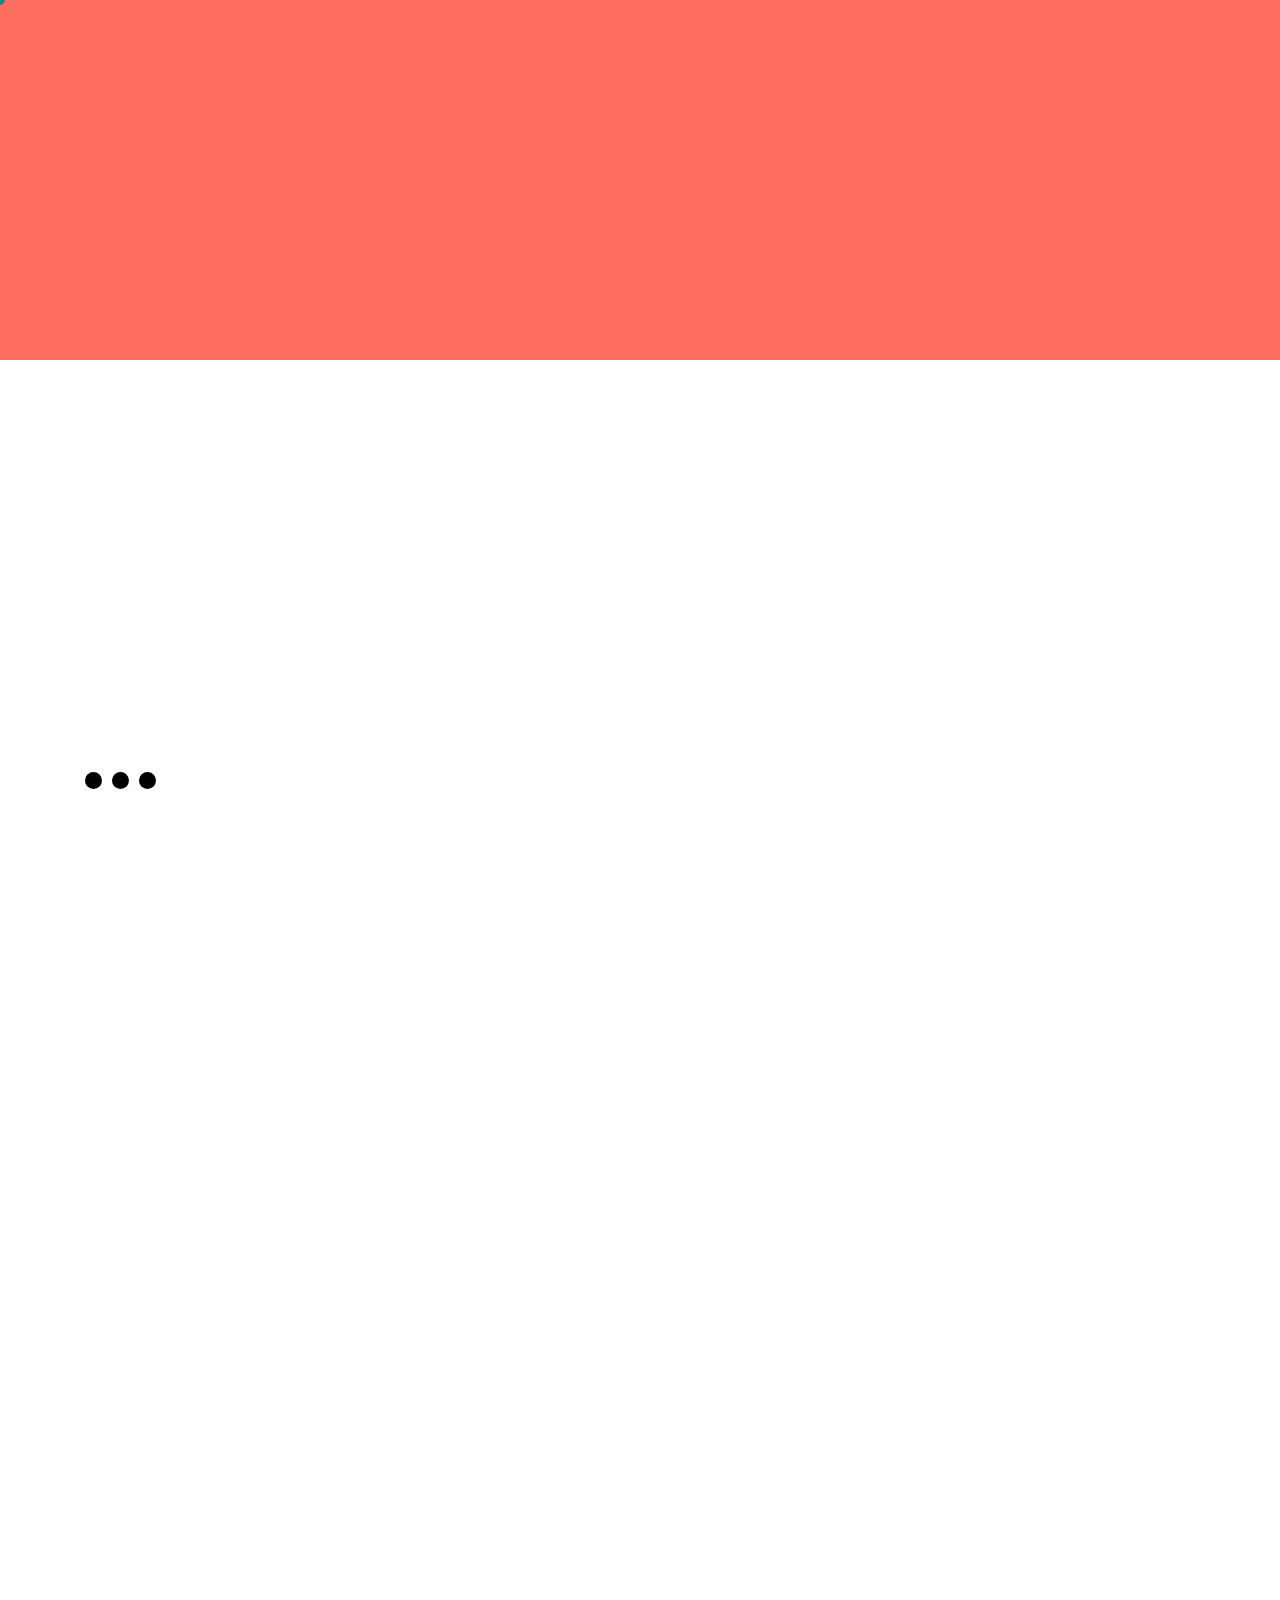
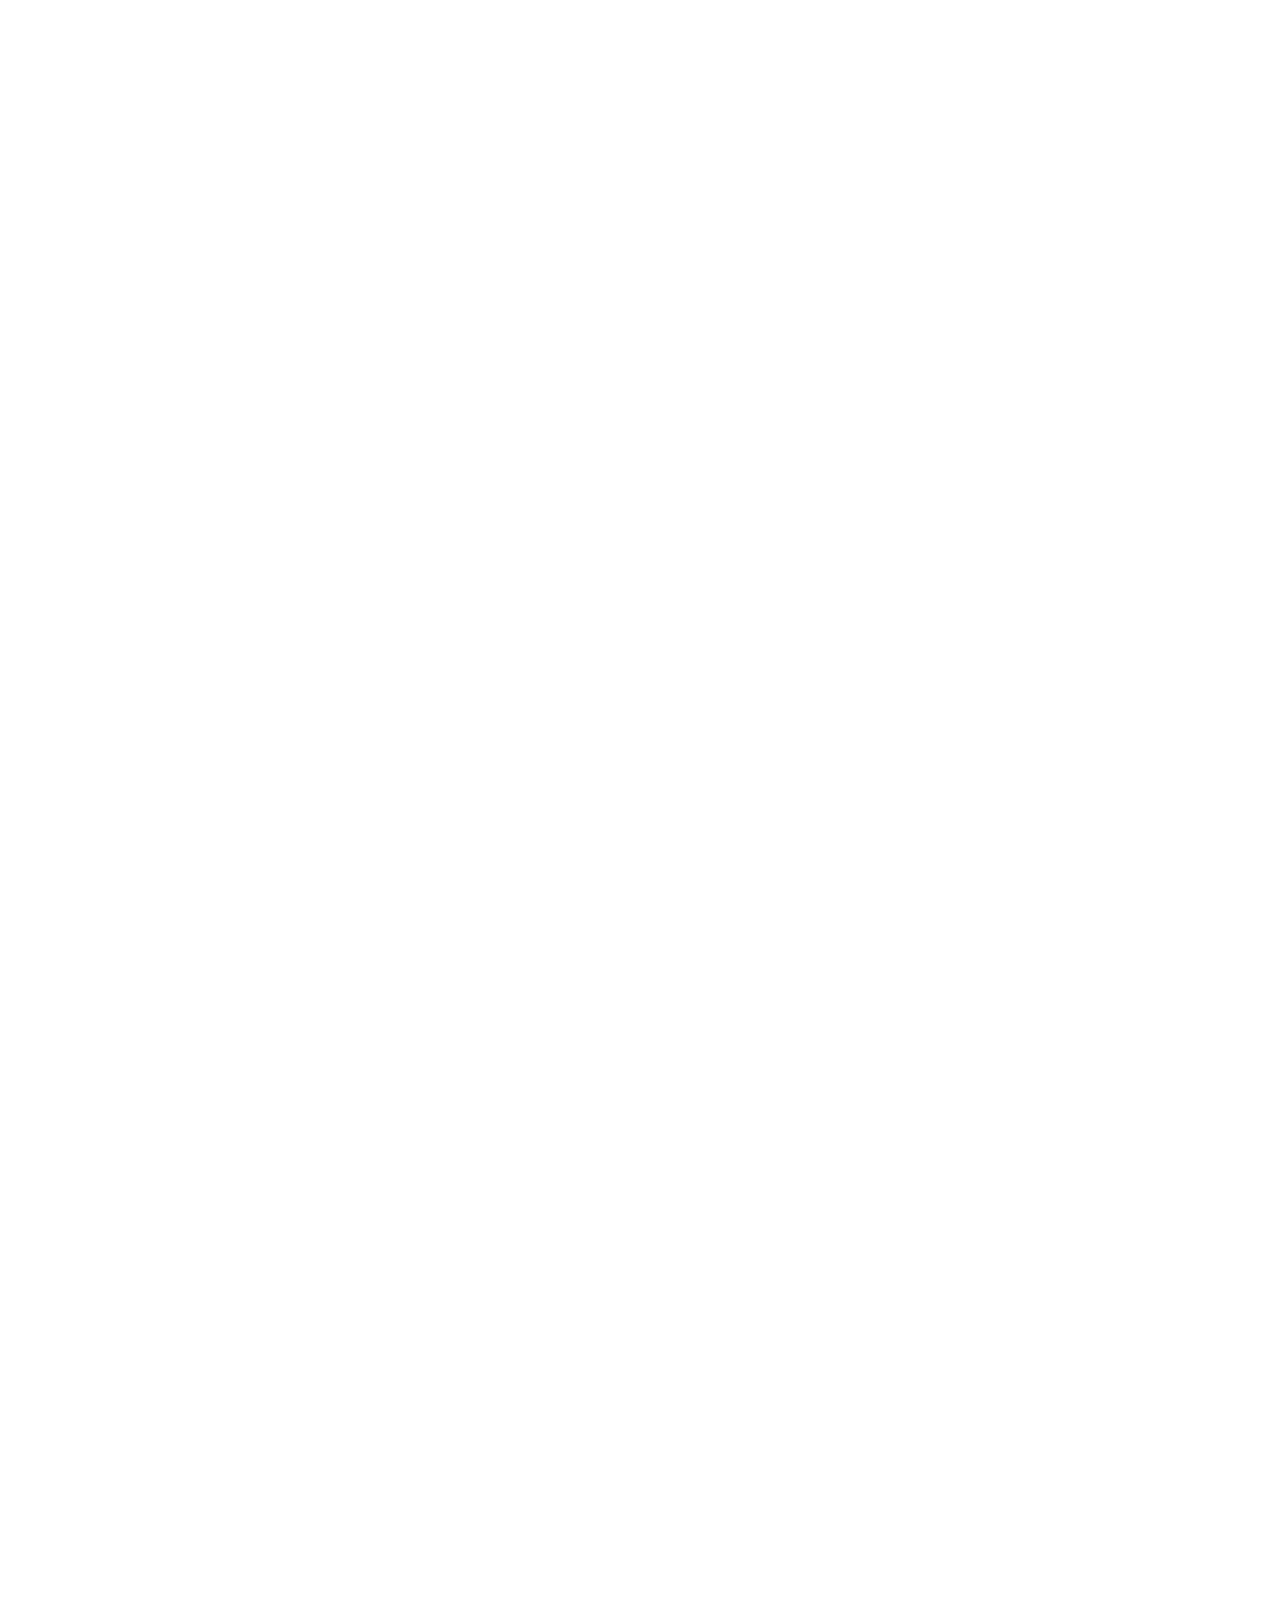
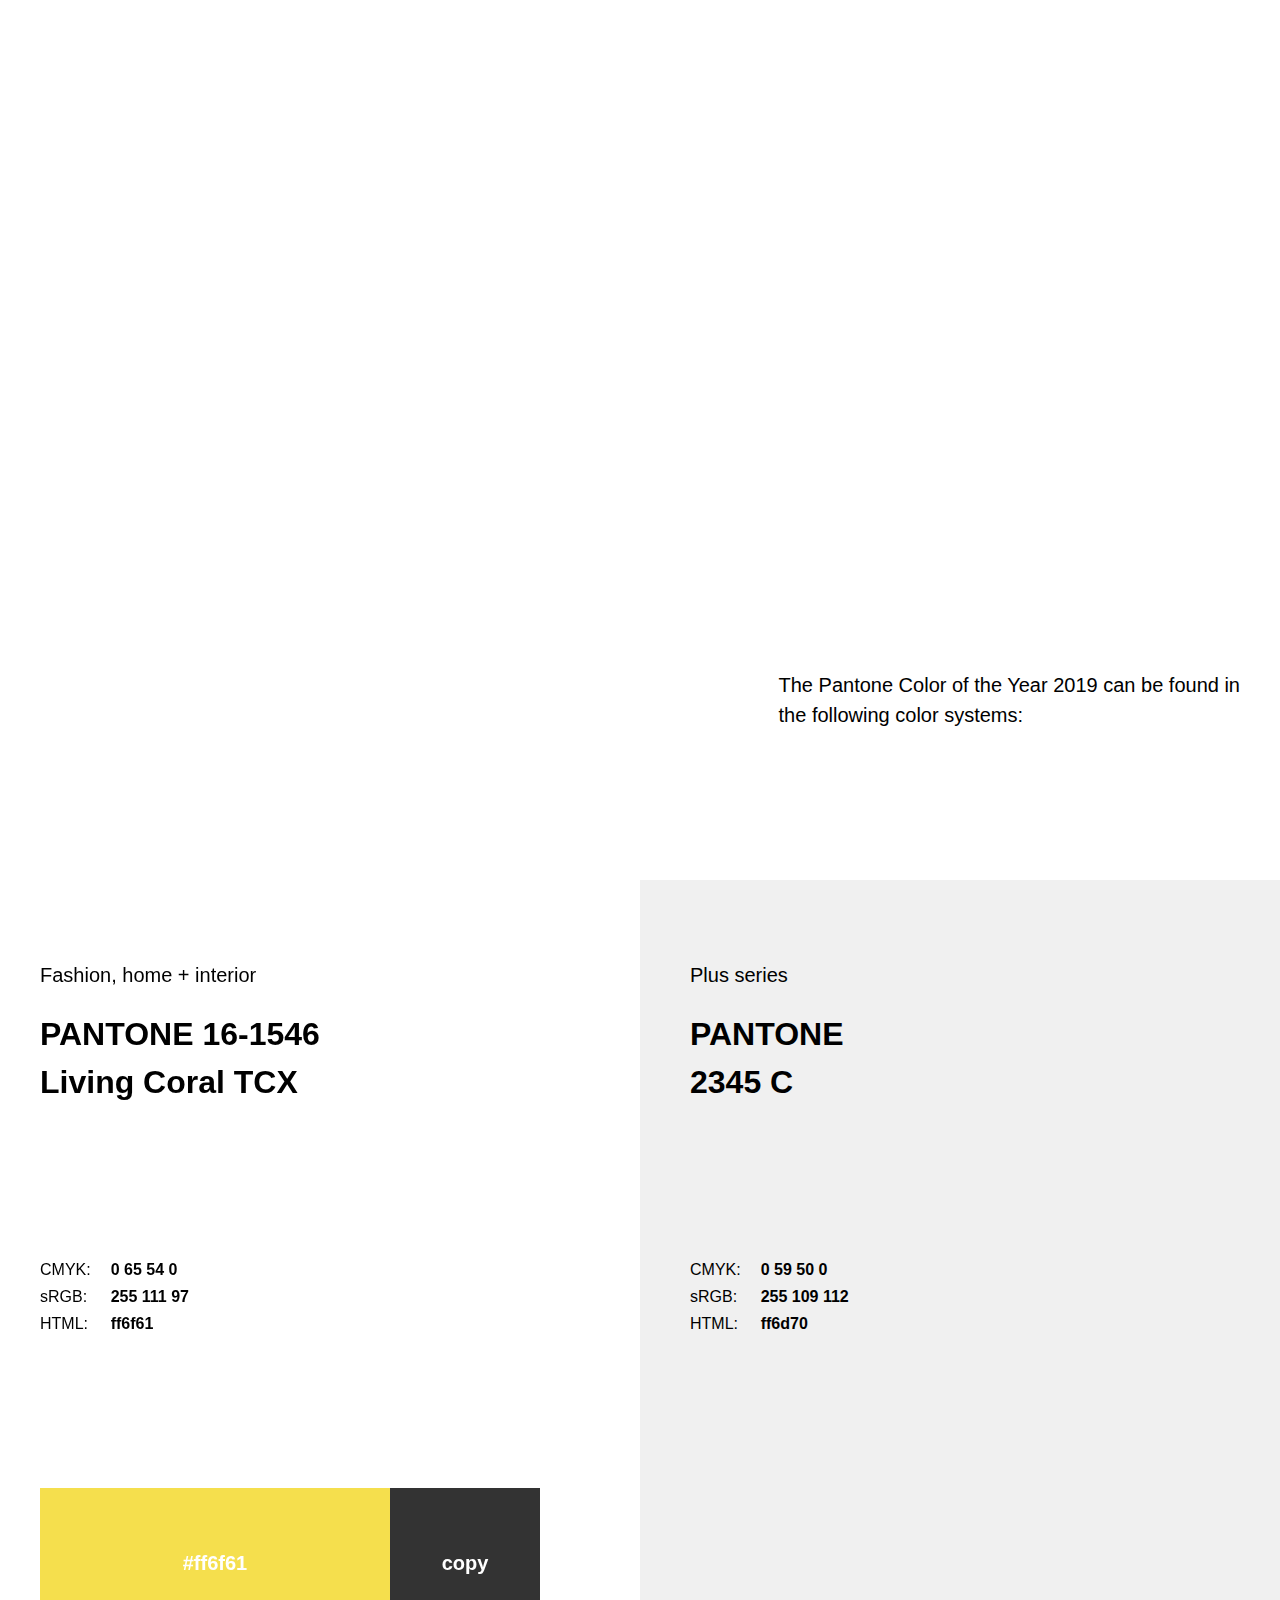
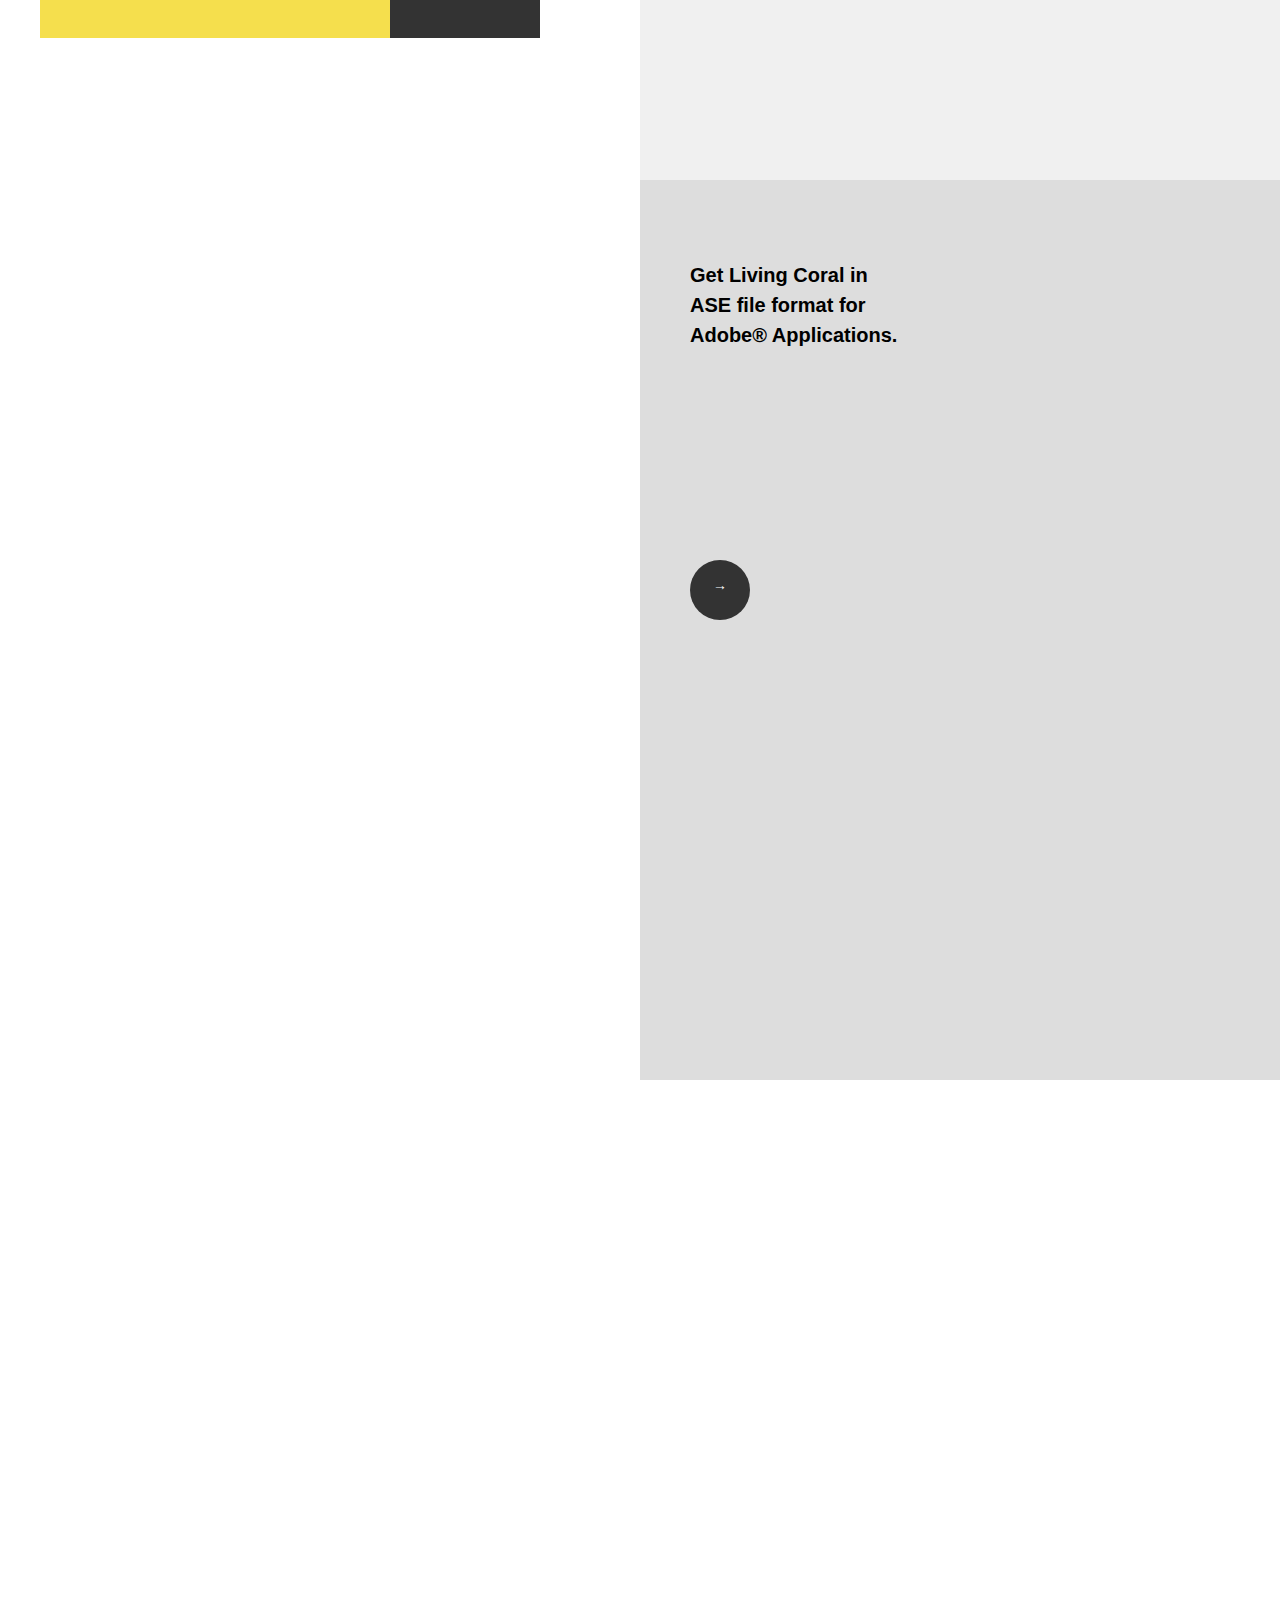
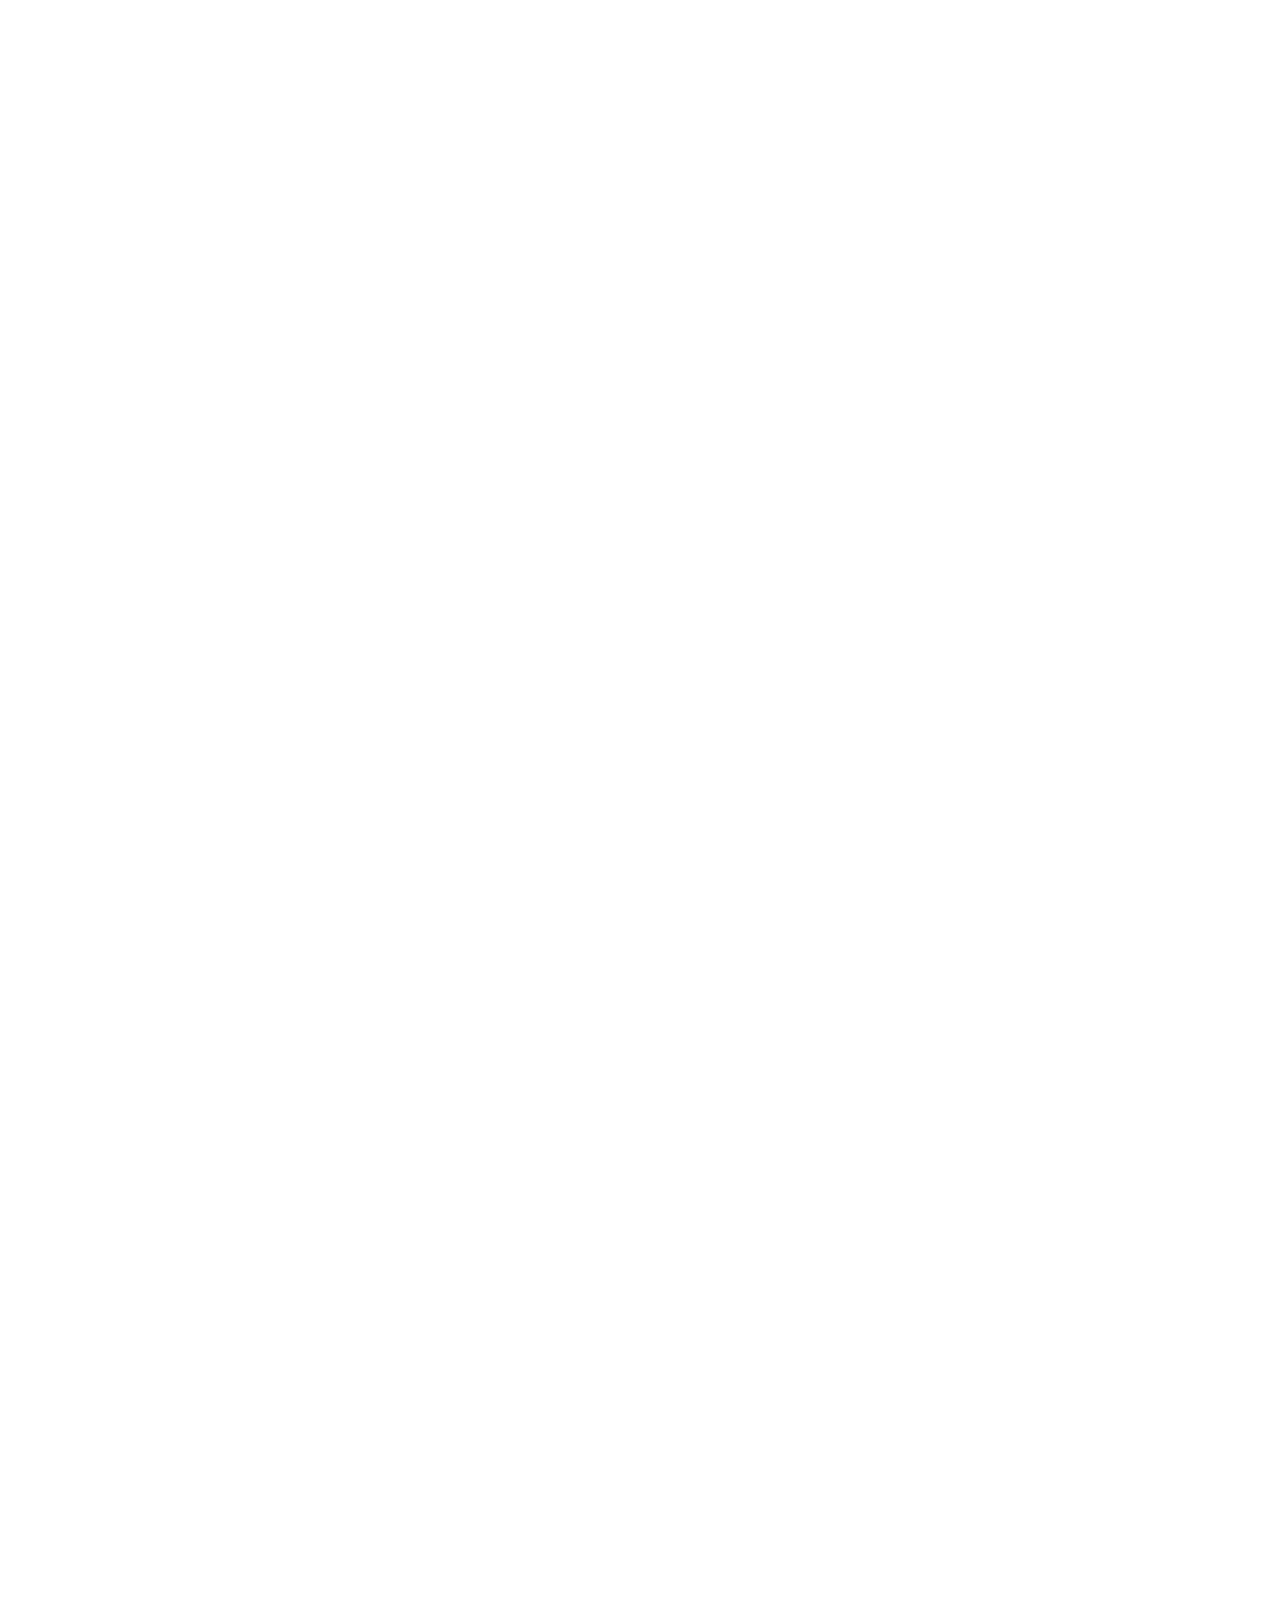
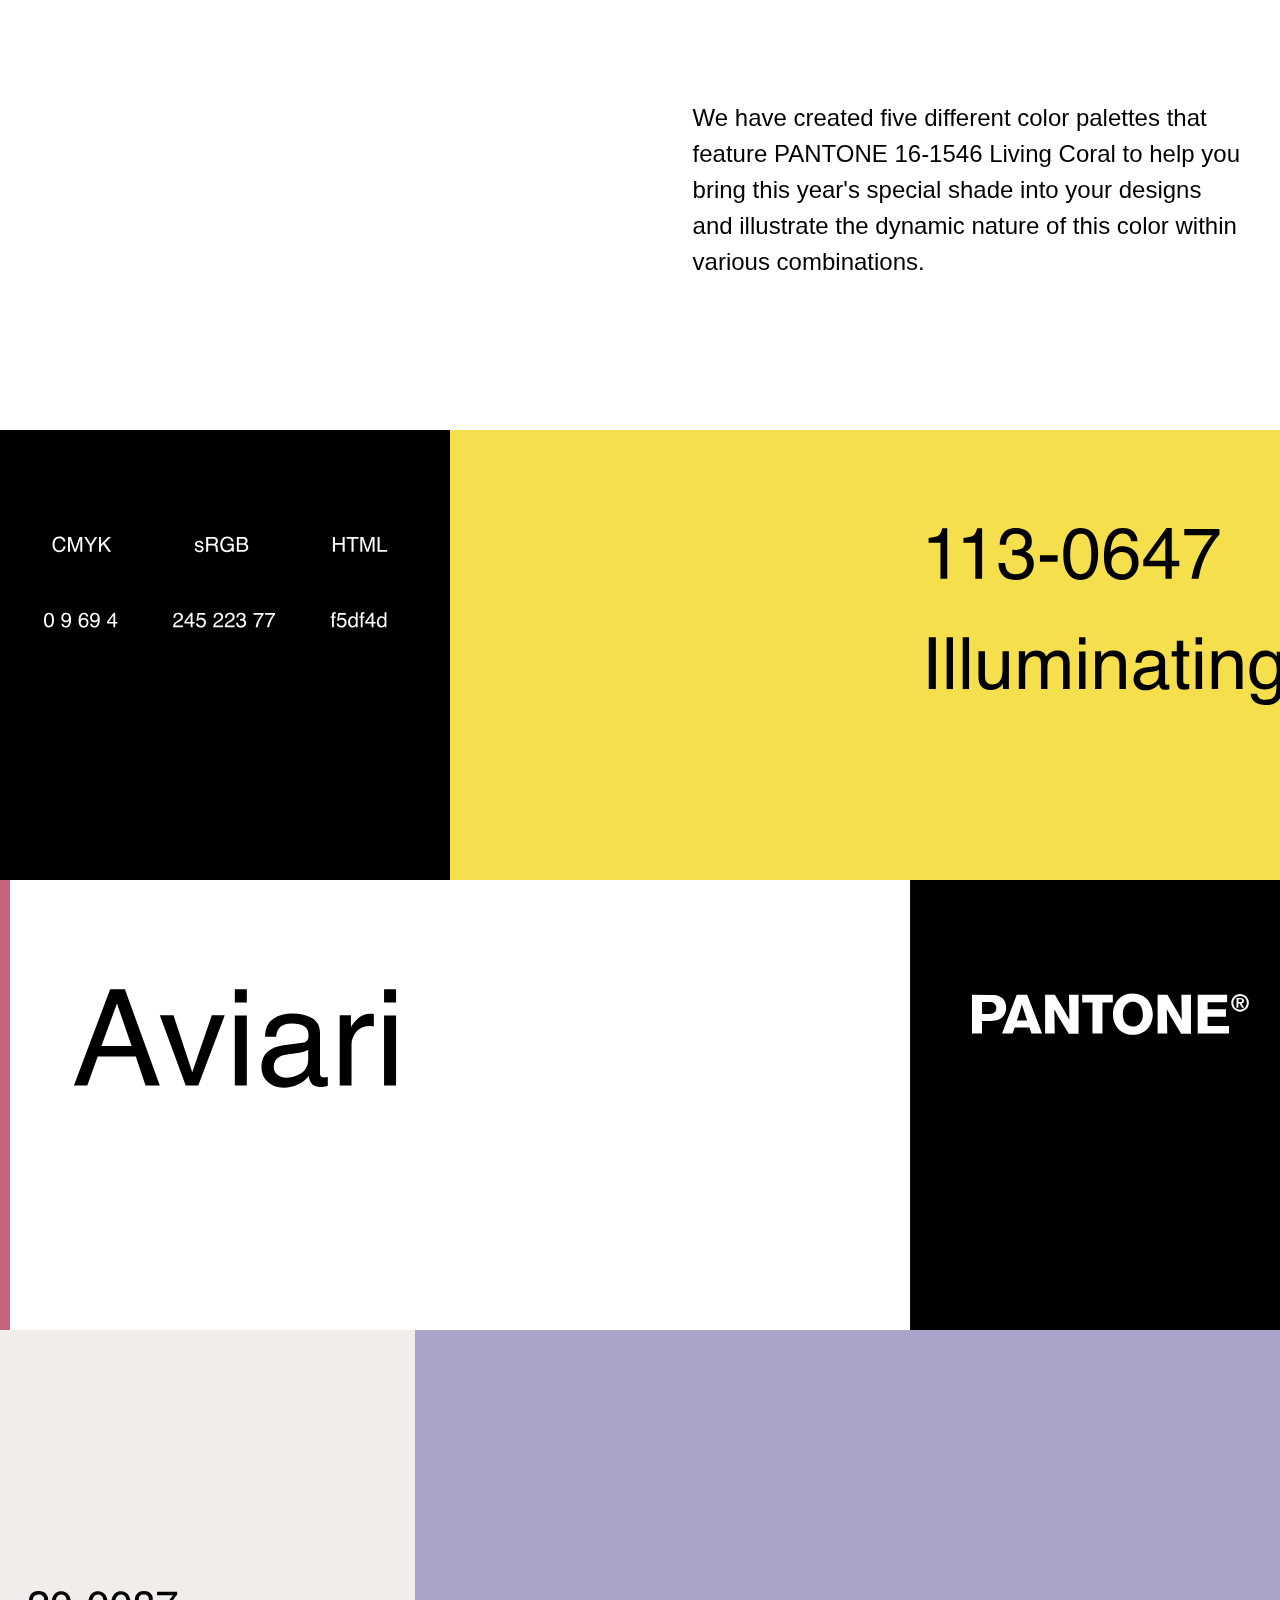
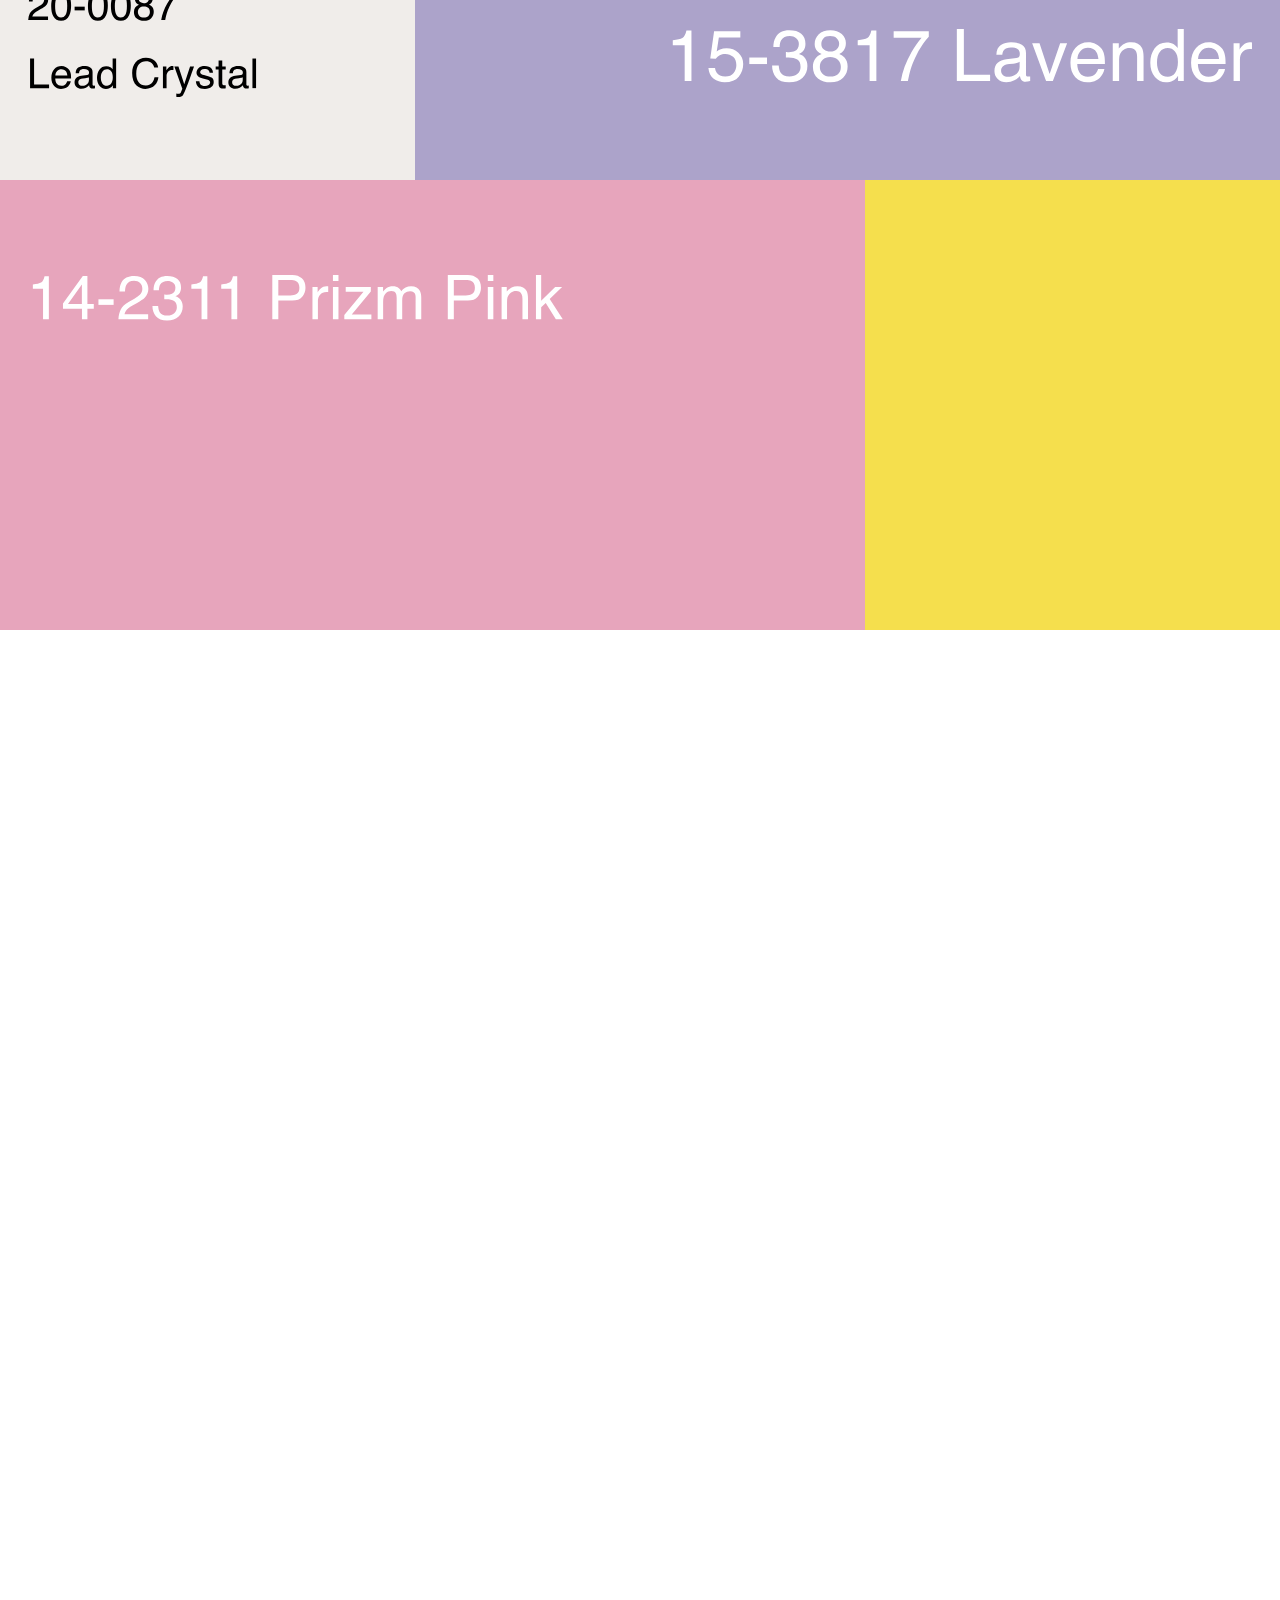
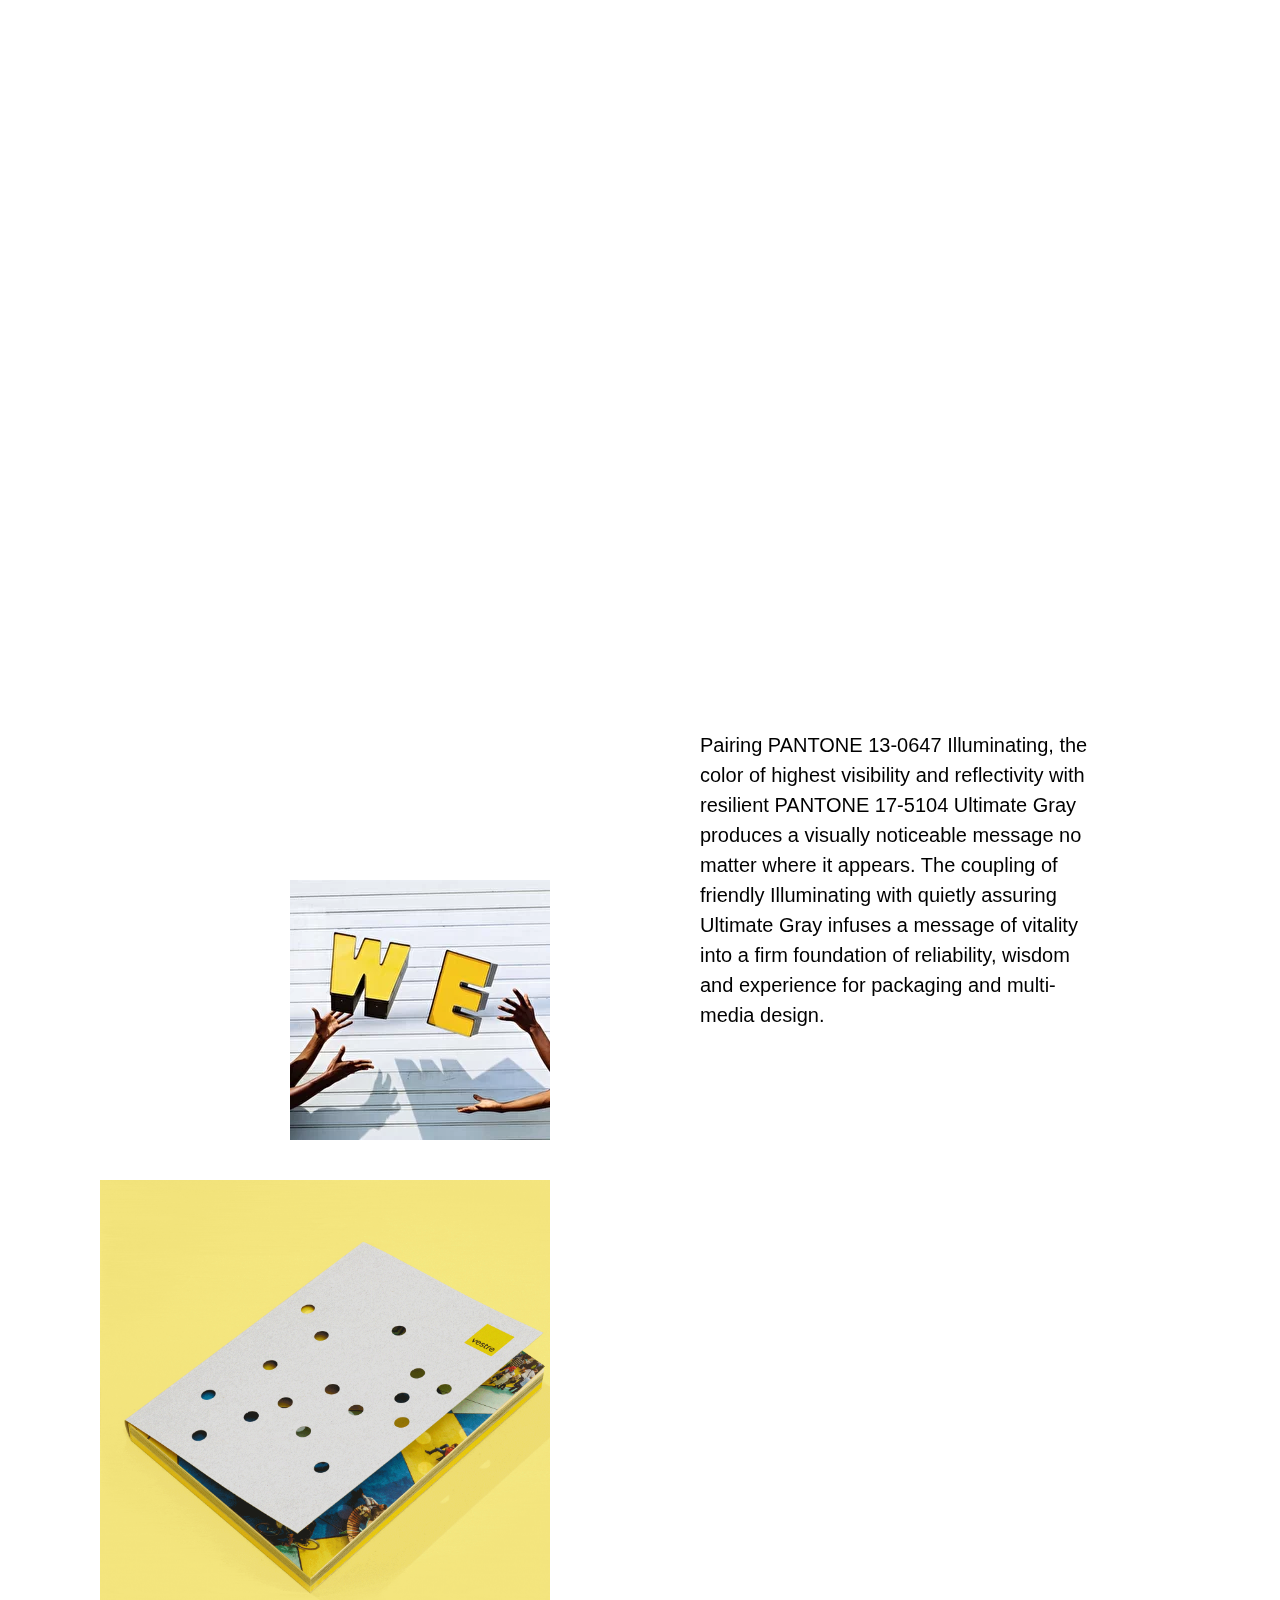
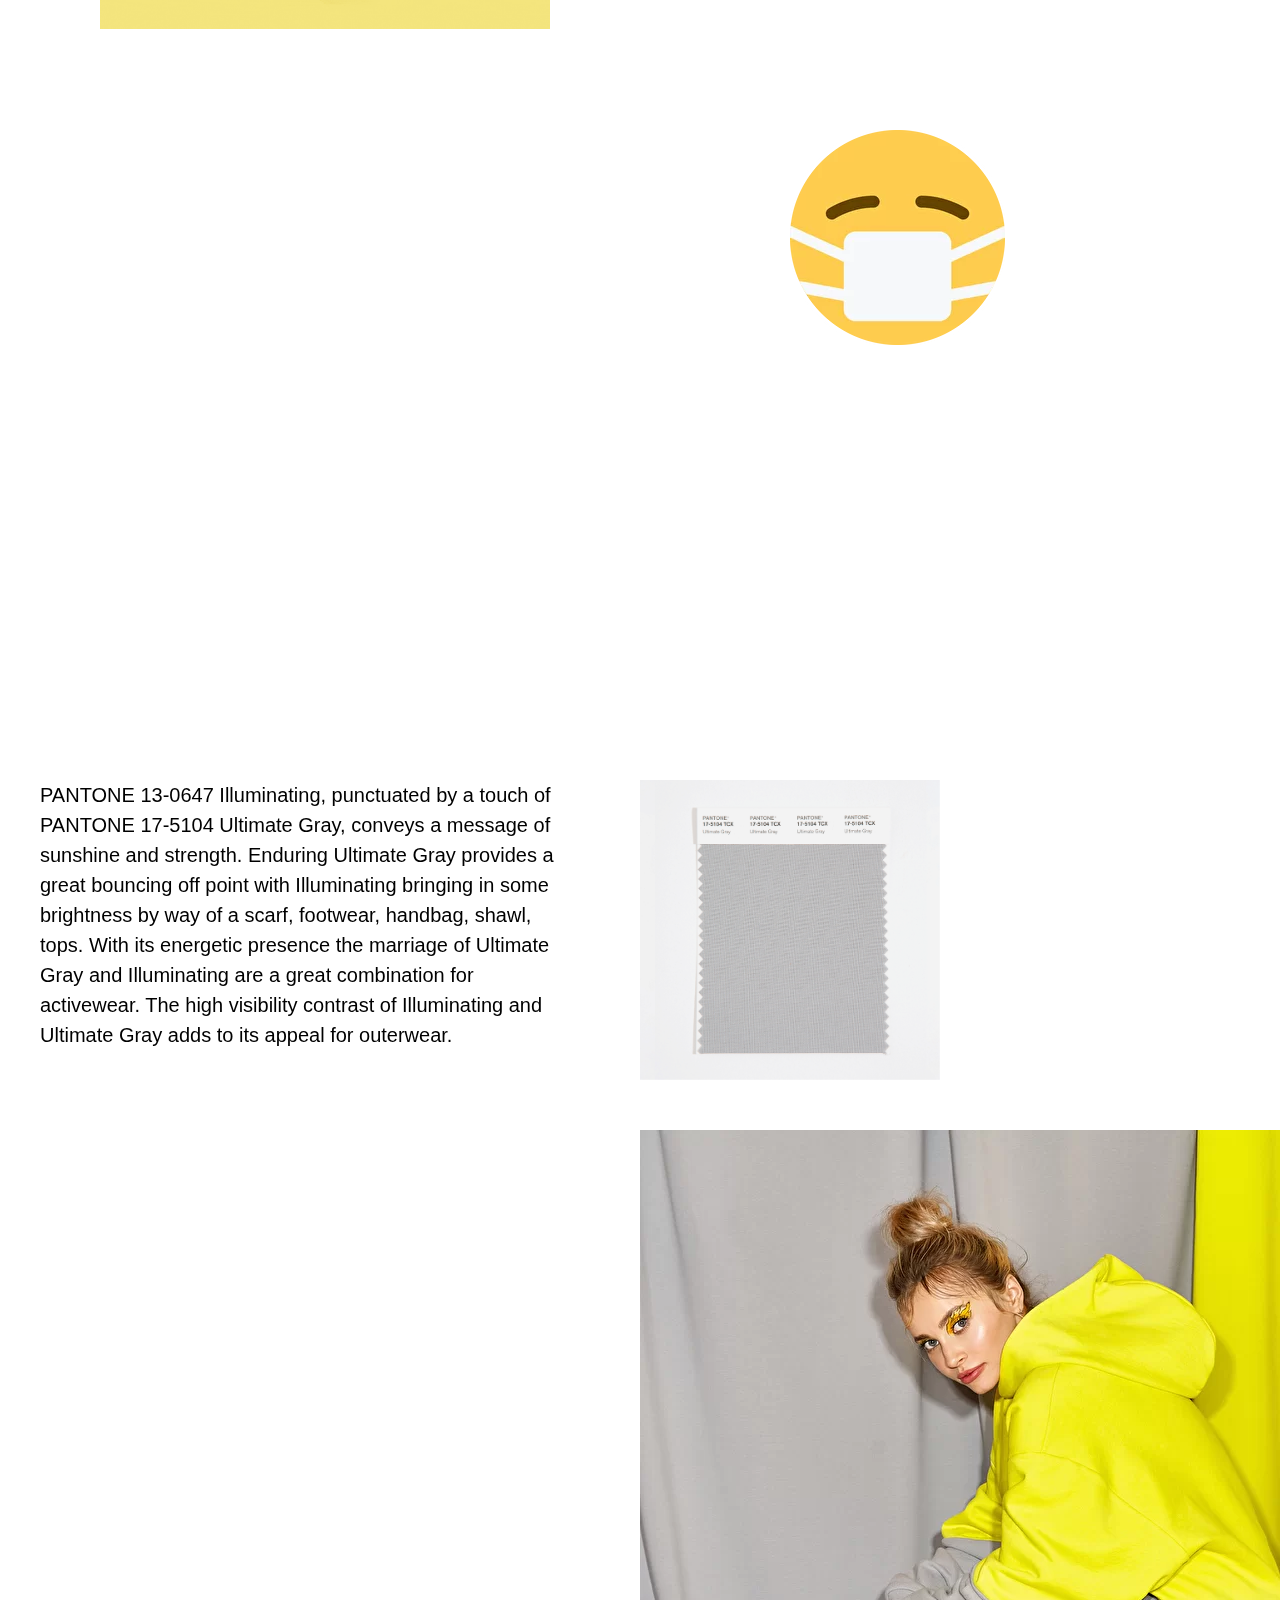
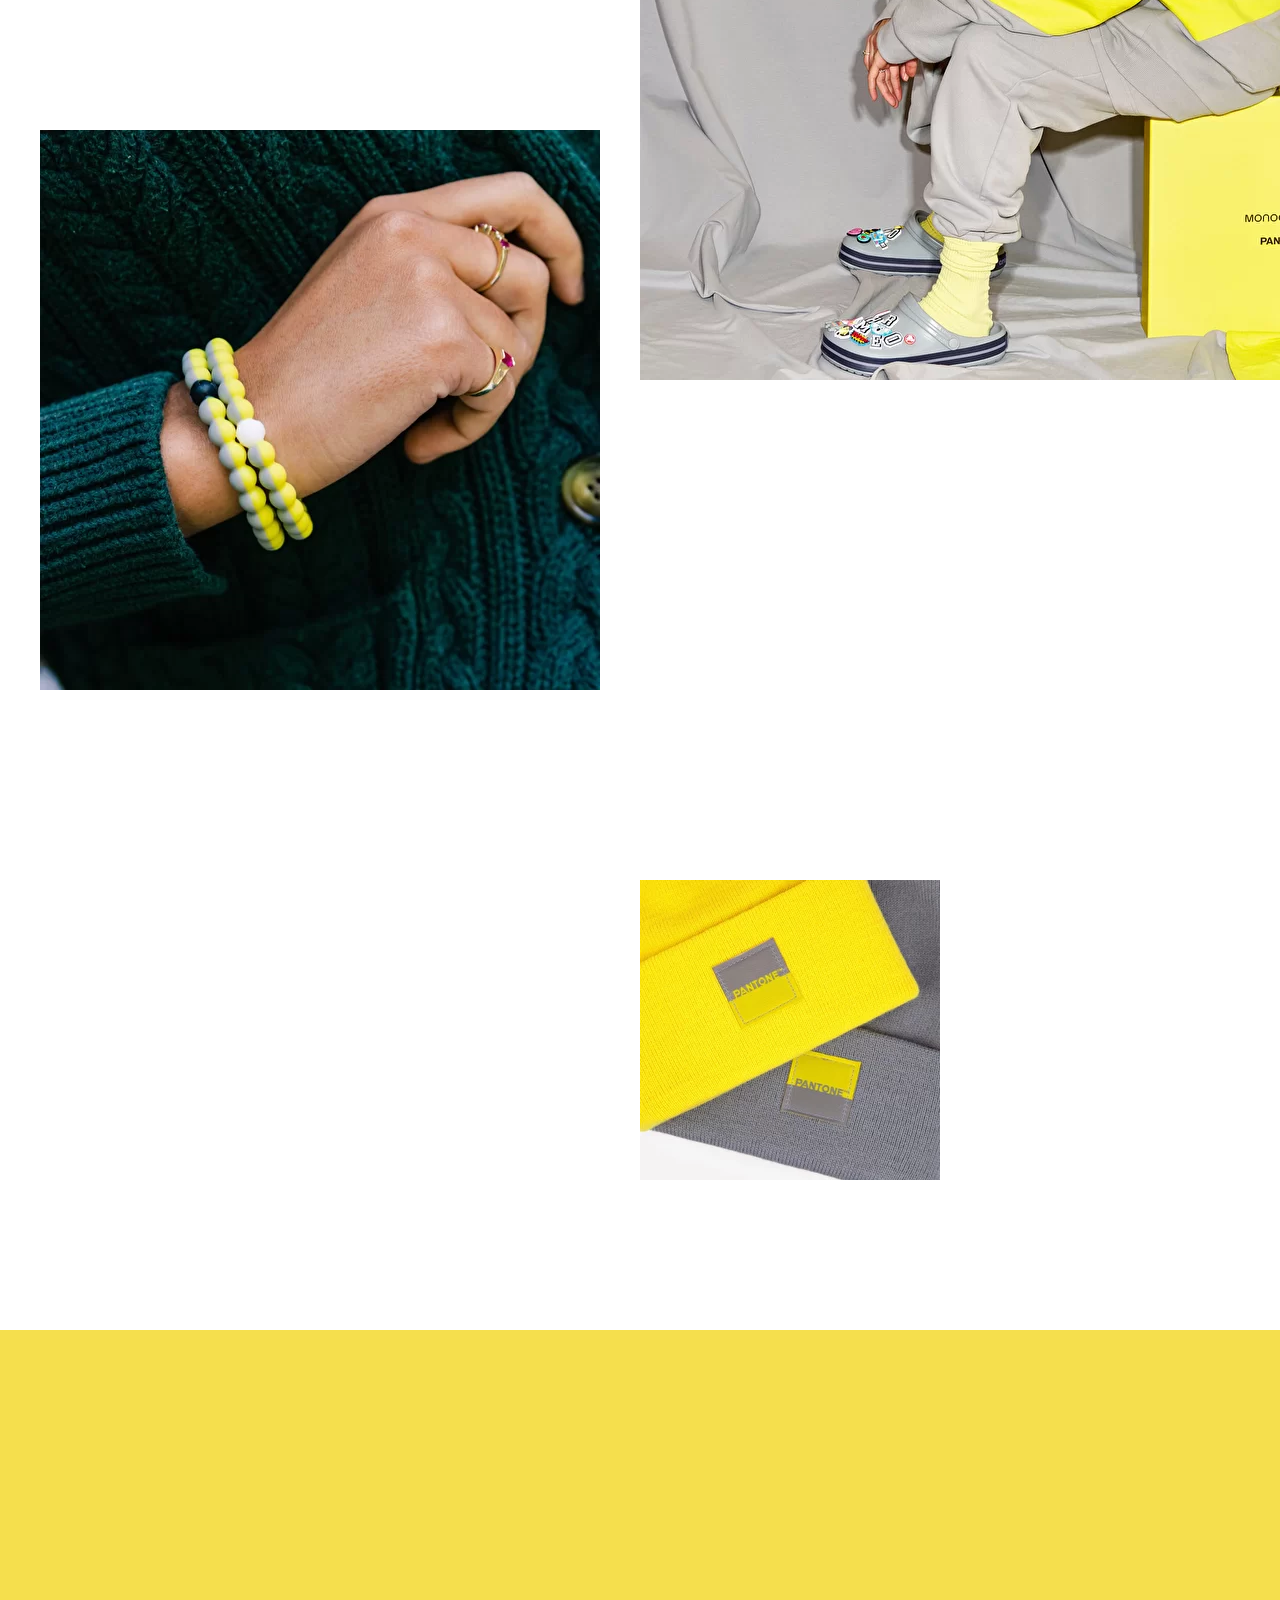
<file: index.html>
<!DOCTYPE html>
<html lang="en">

<head>
    <meta charset="UTF-8">
    <meta http-equiv="X-UA-Compatible" content="IE=edge">
    <meta name="viewport" content="width=device-width, initial-scale=1.0">
    <title>Document</title>
    <link rel="stylesheet" href="css/reset.css">
    <link rel="stylesheet" href="css/style.css">
    <script defer src="js/main.js"></script>
</head>

<body>
    <header></header>
    <main>
        <div class="cursor"></div>
        <div class="menu hover">
            <a href="#">
                <span></span>
                <span></span>
                <span></span>
            </a>
        </div>
        <div class="clickmenu">
            <div class="box1 closebtn"><a href="#">close</a></div>
            <div class="box2"><a href="#"></a></div>
            <div class="box3"><a href="#"></a></div>
            <div class="box4"><a href="#"></a></div>
            <div class="box5"><a href="#"></a></div>
            <div class="box6"><a href="#"></a></div>
            <div class="box7"><a href="#"></a></div>
        </div>
        <section id="section1">
            <div class="autocolor"></div>
            <div class="logo">
                <div><img src="img/pantone.svg" alt=""></div>
            </div>
            <div class="scrollstart">
                <div class="scrstart-slide1">Color of</div>
                <div class="scrstart-slide2">the Year</div>
                <div class="livingcoral">
                    <div class="livingcoral-box">
                        <div>
                            <p>Color of <br>the Year <br>2019</p>
                            <div><span>PANTONE</span> <img src="img/R_-01.svg" alt=""></div>
                        </div>
                        <p>TM</p>
                    </div>
                    <div class="livingcoral-text">
                        <p>Living Coral</p>
                        <span>16-1546</span>
                    </div>
                </div>
            </div>
        </section>
        <section id="section2">
            <div class="inner">
                <div class="pantone-announce">
                    <p>
                        The Pantone Color Institute announsing the color of the year 2019.
                        <br>PANTONE 16-1546 Living Coral an animating and life-affirming coral
                        <br>hue with a golden undertone that energizes and enlivens with a softer
                        <br>edge. In reaction to the onslaught of digital technology and social
                        <br>media increasingly embedding into daily life, we are seeking authentic
                        <br>and immersive experiences that enable connection and intimacy.
                        <br>Sociable and spirited, the engaging nature of PANTONE 16-1546
                        <br>Living Coral welcomes and encourages lighthearted activity.
                        <br>Representing the fusion of modern life, PANTONE Living Coral is a
                        <br>nurturing color that appears in our natural surroundings and at the
                        <br>same time, displays a lively presence within social media.
                    </p>
                </div>
                <div>
                    <p class="colorvalue bold-subject">Color<br>values</p>
                    <span>The Pantone Color of the Year 2019 can be found in <br>the following color systems:</span>
                </div>
            </div>
            <div class="right-slide">
                <div class="background-box inner">
                    <div class="color-index bg-color-index">
                        <p>Fashion, home + interior</p>
                        <p>PANTONE 16-1546 <br>Living Сoral TCX</p>
                        <div>
                            <p>CMYK:
                                <br>sRGB:
                                <br>HTML:
                            </p>
                            <p>0 65 54 0
                                <br>255 111 97
                                <br>ff6f61
                            </p>
                        </div>
                        <div>
                            <div>#ff6f61</div>
                            <div class="hover">copy</div>
                        </div>
                    </div>
                </div>
                <div class="slide-box">
                    <div class="color-index lightgray-slide">
                        <p>Plus series</p>
                        <p>PANTONE <br>2345 C</p>
                        <div>
                            <p>CMYK:
                                <br>sRGB:
                                <br>HTML:
                            </p>
                            <p>0 59 50 0
                                <br>255 109 112
                                <br>ff6d70
                            </p>
                        </div>
                    </div>
                    <div class="darkgray-slide">
                        <p>Get Living Coral in
                            <br>ASE file format for
                            <br>Adobe® Applications.
                        </p>
                        <span class="hover">→</span>
                    </div>
                </div>
            </div>
        </section>
        <section id="section3">
            <div class="inner">
                <p class="colorpallet bold-subject">Color<br>pallete</p>
                <span>We have created five different color palettes that
                    <br>feature PANTONE 16-1546 Living Coral to help you
                    <br>bring this year's special shade into your designs
                    <br>and illustrate the dynamic nature of this color within
                    <br>various combinations.
                </span>
            </div>
            <div class="color-block">
                <div class="go-left-block movebefore">
                </div>
                <div class="go-right-block movebefore">
                </div>
                <div class="fixed-block movebefore">
                </div>
            </div>
        </section>
        <section id="section4">
            <div class="inner">
                <div class="contents-box1">
                    <div class="bold-hidden">
                        <p class="bold-subject socialmedia">Social <br>media</p>
                    </div>
                    <img src="img/socialmedia1.webp" alt="소셜미디어 이미지1">
                    <img src="img/socialmedia2.gif" alt="소셜미디어 이미지2">
                    <div class="sticky-box">
                        <p>
                            Pairing PANTONE 13-0647 Illuminating, the
                            <br>color of highest visibility and reflectivity with
                            <br>resilient PANTONE 17-5104 Ultimate Gray
                            <br>produces a visually noticeable message no
                            <br>matter where it appears. The coupling of
                            <br>friendly Illuminating with quietly assuring
                            <br>Ultimate Gray infuses a message of vitality
                            <br>into a firm foundation of reliability, wisdom
                            <br>and experience for packaging and multi-
                            <br>media design.
                        </p>
                    </div>
                    <img src="img/socialmedia3.webp" alt="소셜미디어 이미지3">
                </div>
                <div class="contents-box2">
                    <div class="bold-hidden">
                        <p class="bold-subject fashion">Fashion &<br>accesories</p>
                    </div>
                    <div class="sticky-box">
                        <p>
                            PANTONE 13-0647 Illuminating, punctuated by a touch of
                            <br>PANTONE 17-5104 Ultimate Gray, conveys a message of
                            <br>sunshine and strength. Enduring Ultimate Gray provides a
                            <br>great bouncing off point with Illuminating bringing in some
                            <br>brightness by way of a scarf, footwear, handbag, shawl,
                            <br>tops. With its energetic presence the marriage of Ultimate
                            <br>Gray and Illuminating are a great combination for
                            <br>activewear. The high visibility contrast of Illuminating and
                            <br>Ultimate Gray adds to its appeal for outerwear.
                        </p>
                    </div>
                    <img src="img/fashion1.gif" alt="패션악세서리 이미지1">
                    <img src="img/fashion2.webp" alt="패션악세서리 이미지2">
                    <img src="img/fashion3.webp" alt="패션악세서리 이미지3">
                    <img src="img/fashion4.webp" alt="패션악세서리 이미지4">
                </div>
            </div>
        </section>
        <section id="section5">
            <div class="yellow-bg">
                <div class="inner">
                    <div class="bold-hidden">
                        <p class="bold-subject adobestock">Adobe<br>Stock</p>
                    </div>
                    <div class="text-hidden on">
                        <p>
                            For the third year in a row,
                            <br>Pantone has partnered with
                            <br>Adobe Stock to offer a
                            <br>handpicked Color of the Year
                            <br>collection of imagery to inspire
                            <br>creators and bring color to life.
                            <br>Ultimate Gray + Illuminating,
                            <br>Pantone's choice for 2021,
                            <br>encapsulate deeper feelings of
                            <br>thoughtfulness with the promise
                            <br>of new opportunities. With
                            <br>millions of visual assets, from still
                            <br>photography and design
                            <br>templates to fresh 3D and motion
                            <br>graphics, Adobe Stock is an
                            <br>endless resource for creatives
                            <br>seeking visual inspiration and
                            <br>essential design components.
                        </p>
                    </div>
                </div>
            </div>
            <div class="inner contents-box">
                <div class="bold-hidden">
                    <p class="bold-subject cosmetic">Cosmetics</p>
                </div>
                <div class="sticky-box">
                    <p>
                        A mix of warm and cool tones, combining PANTONE 17-5104
                        <br>Ultimate Gray and PANTONE 13-0647 Illuminating in hair or
                        <br>nail makes a dramatic statement. Illuminating sparkles and
                        <br>shimmers when paired with Ultimate Gray in eye make-up.
                    </p>
                    <div><img class="cosimg-bigger" src="img/cosmetic2.webp" alt="코스메틱 이미지2"></div>
                </div>
                <img src="img/cosmetic1.webp" alt="코스메틱 이미지1">
                <img src="img/cosmetic3.gif" alt="코스메틱 이미지3">
            </div>
        </section>
        <section id="section6">
            <div class="visual">
                <img src="img/bg-img.webp" alt="여성 배경 이미지">
                <div>
                    <p>Color of the Year Make Up</p>
                </div>
            </div>
            <div class="inner">
                <div class="contents-box">
                    <div class="bold-hidden">
                        <p class="bold-subject socialmedia">Product <br>design</p>
                    </div>
                    <div class="sticky-box">
                        <p>
                            More than 10 million designers and producers
                            <br>around the world rely on Pantone products and
                            <br>services to help define, communicate and control
                            <br>color from inspiration to realization - leveraging
                            <br>advanced X-Rite technology to achieve color
                            <br>consistency across various materials and finishes
                            <br>for graphics, fashion and product design. Pantone
                            <br>Standards feature digital and physical color
                            <br>specification and workflow tools.
                        </p>
                    </div>
                    <img src="img/productdesign1.webp" alt="제품디자인 이미지1">
                    <img src="img/productdesign2.gif" alt="제품디자인 이미지2">
                    <img src="img/productdesign3.webp" alt="제품디자인 이미지3">
                    <img src="img/productdesign4.webp" alt="제품디자인 이미지4">
                </div>
            </div>
        </section>
        <section id="section7">
            <div class="color-block">
                <div class="go-left-block movebefore">
                </div>
                <div class="go-right-block movebefore">
                </div>
                <div class="fixed-block movebefore">
                </div>
            </div>
        </section>
        <section id="section8">
            <div class="inner">
                <div class="bold-hidden">
                    <p class="bold-subject interior">Interior</p>
                </div>
                <p class="interior-text">
                    PANNTONE 17-5104 Ultimate Gray and PANTONE
                    <br>13-0647 Illuminating are a great combination to set
                    <br>the mood in any room in the home, adding a dose
                    <br>of sunshine and positivity. Juxtaposing Illuminating
                    <br>with Ultimate Gray in table linens, sheeting, and
                    <br>home accessories including pillows and tabletop
                    <br>infuses vitality and liveliness. Painting a front door
                    <br>in bright yellow Illuminating conveys a warm and
                    <br>welcoming message when supported by solid and
                    <br>dependable Ultimate Gray in the exterior finishes.
                    <br>The ideal combination for any office, whether in the
                    <br>home or in a commercial space, with Ultimate Gray
                    <br>providing the firm foundation for Illuminating, a
                    <br>vibrant yellow that heightens awareness and
                    <br>enhances intuition, lighting the way to the
                    <br>intellectual curiosity, originality, and
                    <br>resourcefulness of an open mind.
                </p>
                <img src="img/interior1.gif" alt="인테리어 이미지1">
                <div class="sticky-box"><img class="interimg-bigger" src="img/interior2.webp" alt="인테리어 이미지2"></div>
                <img src="img/interior3.webp" alt="인테리어 이미지3">
                <img src="img/interior4.webp" alt="인테리어 이미지4">
            </div>
        </section>
        <section id="section9">
            <div class="inner">
                <div class="bold-hidden">
                    <p class="bold-subject shoppantone">Shop<br>Pantone</p>
                </div>
                <div class="shop-item item1">
                    <div class="item-img"><img class="hover" src="img/shoppantone1.webp" alt="샵 아이템 이미지1"></div>
                    <div class="item-description hover">
                        Limited Edition<br>Notebook, Pantone <br>Color of the Year 2021<br>$15.00
                    </div>
                    <div class="item-buy-btn hover">buy</div>
                </div>
                <div class="shop-item item2">
                    <div class="item-img"><img class="hover" src="img/shoppantone2.webp" alt="샵 아이템 이미지2"></div>
                    <div class="item-description hover">
                        Limited Edition Keychain, <br>Pantone Color of the <br>Year 2021<br>$183
                    </div>
                    <div class="item-buy-btn hover">buy</div>
                </div>
                <div class="shop-item item3">
                    <div class="item-img"><img class="hover" src="img/shoppantone3.webp" alt="샵 아이템 이미지3"></div>
                    <div class="item-description hover">
                        Pantone Color of the <br>Year 2021 Mug<br>$25.00
                    </div>
                    <div class="item-buy-btn hover">buy</div>
                </div>
                <div class="buy-box">
                    <div>
                        <p>You <br>may <br>also like</p>
                    </div>
                    <div class="more-box">
                        <p class="hover">more</p>
                    </div>
                </div>
            </div>
        </section>
        <section id="section10">
            <div class="inner">
                <h2>share it on</h2>
                <ul>
                    <li class="hover"><a href="#">Facebook</a></li>
                    <li class="hover"><a href="#">Twitter</a></li>
                </ul>
            </div>
        </section>

    </main>
    <footer></footer>
</body>

</html>
</file>
<file: css/style.css>
html {
  scroll-behavior: smooth;
}

body {
  font-size: 14px;
  font-weight: normal;
  font-family: Helvetica;
  line-height: 1.5;
  color: black;
  cursor: none;
}

.cursor {
  width: 10px;
  height: 10px;
  border-radius: 50%;
  position: fixed;
  -webkit-transform: translate(-50%, -50%);
          transform: translate(-50%, -50%);
  pointer-events: none;
  background: #fff;
  mix-blend-mode: difference;
  z-index: 200;
  -webkit-transition: 0.5s;
  transition: 0.5s;
  -webkit-transition-property: -webkit-transform;
  transition-property: -webkit-transform;
  transition-property: transform;
  transition-property: transform, -webkit-transform;
}

.inner {
  width: 1200px;
  margin: 0 auto;
}

.bold-subject {
  position: absolute;
  bottom: 0;
  left: -550px;
  font-size: 100px;
  font-weight: 700;
  line-height: 0.9;
  -webkit-transition: 0.8s;
  transition: 0.8s;
}

.menu {
  position: fixed;
  bottom: 70px;
  left: 70px;
  padding: 15px;
  height: 100px;
  border-radius: 50%;
  background-color: #fff;
  display: -webkit-box;
  display: -ms-flexbox;
  display: flex;
  -webkit-box-align: center;
      -ms-flex-align: center;
          align-items: center;
  -webkit-transition: 0.5s;
  transition: 0.5s;
  z-index: 100;
}

.menu a {
  display: -webkit-box;
  display: -ms-flexbox;
  display: flex;
}

.menu a span {
  display: block;
  width: 17px;
  height: 17px;
  border-radius: 50%;
  background-color: #000;
  -webkit-transition: 0.5s;
  transition: 0.5s;
}

.menu a span:not(:last-child) {
  margin-right: 10px;
}

.menu:hover {
  background-color: #000;
}

.menu:hover span {
  background-color: #fff;
}

.clickmenu {
  position: fixed;
  top: 0;
  left: 0;
  width: 100%;
  height: 100vh;
  z-index: 100;
  display: none;
}

.clickmenu .on {
  display: block;
}

.clickmenu .box1 {
  position: absolute;
  bottom: 0;
  left: 0;
  width: 150px;
  height: 150px;
  background-color: #f5df4d;
}

.clickmenu .box2 {
  position: absolute;
  bottom: 0;
  left: 150px;
  width: 0;
  height: 150px;
  background-color: #ff6d70;
  -webkit-animation: changewidth1 0.5s ease-in forwards;
          animation: changewidth1 0.5s ease-in forwards;
}

@-webkit-keyframes changewidth1 {
  from {
    width: 0;
  }
  to {
    width: 20%;
  }
}

@keyframes changewidth1 {
  from {
    width: 0;
  }
  to {
    width: 20%;
  }
}

.clickmenu .box3 {
  position: absolute;
  bottom: 150px;
  left: 0;
  width: calc(150px + 20%);
  height: 0;
  background-color: aquamarine;
  -webkit-animation: changeheight1 0.5s ease-in 0.5s forwards;
          animation: changeheight1 0.5s ease-in 0.5s forwards;
}

@-webkit-keyframes changeheight1 {
  from {
    height: 0;
  }
  to {
    height: 25%;
  }
}

@keyframes changeheight1 {
  from {
    height: 0;
  }
  to {
    height: 25%;
  }
}

.clickmenu .box4 {
  position: absolute;
  bottom: 0;
  left: calc(150px + 20%);
  width: 0;
  height: calc(150px + 25%);
  background-color: burlywood;
  -webkit-animation: changewidth2 0.5s ease-in 1s forwards;
          animation: changewidth2 0.5s ease-in 1s forwards;
}

@-webkit-keyframes changewidth2 {
  from {
    width: 0;
  }
  to {
    width: 35%;
  }
}

@keyframes changewidth2 {
  from {
    width: 0;
  }
  to {
    width: 35%;
  }
}

.clickmenu .box5 {
  position: absolute;
  bottom: calc(150px + 25%);
  left: 0;
  width: calc(150px + 55%);
  height: 0;
  background-color: brown;
  -webkit-animation: changeheight2 0.5s ease-in 1.5s forwards;
          animation: changeheight2 0.5s ease-in 1.5s forwards;
}

@-webkit-keyframes changeheight2 {
  from {
    height: 0;
  }
  to {
    height: 30%;
  }
}

@keyframes changeheight2 {
  from {
    height: 0;
  }
  to {
    height: 30%;
  }
}

.clickmenu .box6 {
  position: absolute;
  bottom: 0;
  left: calc(150px + 55%);
  width: 0;
  height: calc(150px + 55%);
  background-color: chartreuse;
  -webkit-animation: changewidth3 0.5s ease-in 2s forwards;
          animation: changewidth3 0.5s ease-in 2s forwards;
}

@-webkit-keyframes changewidth3 {
  from {
    width: 0;
  }
  to {
    width: calc(100% - 150px - 55%);
  }
}

@keyframes changewidth3 {
  from {
    width: 0;
  }
  to {
    width: calc(100% - 150px - 55%);
  }
}

.clickmenu .box7 {
  position: absolute;
  bottom: calc(150px + 55%);
  left: 0;
  width: 100%;
  height: 0;
  background-color: gold;
  -webkit-animation: changeheight3 0.5s ease-in 2.5s forwards;
          animation: changeheight3 0.5s ease-in 2.5s forwards;
}

@-webkit-keyframes changeheight3 {
  from {
    height: 0;
  }
  to {
    height: calc(100vh - 150px - 55%);
  }
}

@keyframes changeheight3 {
  from {
    height: 0;
  }
  to {
    height: calc(100vh - 150px - 55%);
  }
}

section {
  background: #fff;
}

#section1 {
  height: 300vh;
}

#section1 .autocolor {
  position: absolute;
  top: 0;
  left: -100%;
  width: 100%;
  height: 40vh;
  background-color: pink;
  -webkit-animation: changecolor 5s linear infinite, slideright 1s ease-in forwards, sizeup 1s ease-in 1s forwards;
          animation: changecolor 5s linear infinite, slideright 1s ease-in forwards, sizeup 1s ease-in 1s forwards;
  z-index: 10;
}

@-webkit-keyframes changecolor {
  0% {
    background-color: #ff6d70;
  }
  20% {
    background-color: #f29d37;
  }
  40% {
    background-color: #dc5284;
  }
  60% {
    background-color: #963f6d;
  }
  80% {
    background-color: #f4899a;
  }
  100% {
    background-color: #ff6d70;
  }
}

@keyframes changecolor {
  0% {
    background-color: #ff6d70;
  }
  20% {
    background-color: #f29d37;
  }
  40% {
    background-color: #dc5284;
  }
  60% {
    background-color: #963f6d;
  }
  80% {
    background-color: #f4899a;
  }
  100% {
    background-color: #ff6d70;
  }
}

@-webkit-keyframes slideright {
  from {
    left: -100%;
  }
  to {
    left: 0;
  }
}

@keyframes slideright {
  from {
    left: -100%;
  }
  to {
    left: 0;
  }
}

@-webkit-keyframes sizeup {
  from {
    height: 40vh;
  }
  to {
    height: 55vh;
  }
}

@keyframes sizeup {
  from {
    height: 40vh;
  }
  to {
    height: 55vh;
  }
}

#section1 .logo {
  position: absolute;
  top: 55vh;
  width: 100%;
  height: 245vh;
}

#section1 .logo div {
  position: absolute;
  top: 50px;
  left: 50%;
  width: 900px;
  height: 0;
  -webkit-transform: translateX(-45%);
          transform: translateX(-45%);
  overflow: hidden;
  -webkit-animation: logodisplay 0.5s ease-in 2s forwards;
          animation: logodisplay 0.5s ease-in 2s forwards;
}

#section1 .logo img {
  width: 800px;
  height: auto;
  position: absolute;
  top: 140px;
  left: 0;
  -webkit-animation: logodisplay2 0.5s linear 2s forwards;
          animation: logodisplay2 0.5s linear 2s forwards;
}

@-webkit-keyframes logodisplay {
  from {
    height: 0;
  }
  to {
    height: 170px;
  }
}

@keyframes logodisplay {
  from {
    height: 0;
  }
  to {
    height: 170px;
  }
}

@-webkit-keyframes logodisplay2 {
  from {
    top: 140px;
  }
  to {
    top: 0;
  }
}

@keyframes logodisplay2 {
  from {
    top: 140px;
  }
  to {
    top: 0;
  }
}

#section1 .scrollstart {
  width: 100%;
  height: 40vh;
  max-height: 300vh;
  background-color: #ff6f61;
  position: absolute;
  top: 0;
  left: 0;
  overflow: hidden;
}

#section1 .scrollstart > div:nth-child(1) {
  font-size: 350px;
  font-weight: 700;
  color: #fff;
  line-height: 0.7;
  position: fixed;
  top: 45%;
  -webkit-transform: translateY(-100%);
          transform: translateY(-100%);
  width: 100%;
}

#section1 .scrollstart > div:nth-child(2) {
  font-size: 350px;
  font-weight: 700;
  color: #fff;
  line-height: 0.7;
  position: fixed;
  top: 45%;
  width: 100%;
}

#section1 .scrollstart > div.livingcoral {
  position: absolute;
  top: 1700px;
  left: 50%;
  -webkit-transform: translateX(-50%);
          transform: translateX(-50%);
  color: #fff;
  line-height: 1;
}

#section1 .scrollstart > div.livingcoral .livingcoral-box {
  display: -webkit-box;
  display: -ms-flexbox;
  display: flex;
  margin-bottom: 40px;
}

#section1 .scrollstart > div.livingcoral .livingcoral-box > div {
  width: 500px;
  height: 500px;
  border: 15px solid #fff;
  padding: 30px;
  position: relative;
  font-weight: 700;
}

#section1 .scrollstart > div.livingcoral .livingcoral-box > div p {
  font-size: 70px;
}

#section1 .scrollstart > div.livingcoral .livingcoral-box > div div {
  font-size: 80px;
  display: -webkit-box;
  display: -ms-flexbox;
  display: flex;
  position: absolute;
  bottom: 30px;
  left: 50%;
  -webkit-transform: translateX(-50%);
          transform: translateX(-50%);
}

#section1 .scrollstart > div.livingcoral .livingcoral-box > div div img {
  width: 20px;
  height: 20px;
}

#section1 .scrollstart > div.livingcoral .livingcoral-box > p {
  padding-left: 10px;
  font-size: 22px;
}

#section1 .scrollstart > div.livingcoral .livingcoral-text {
  margin-left: 30px;
  font-weight: 700;
}

#section1 .scrollstart > div.livingcoral .livingcoral-text p {
  font-size: 100px;
}

#section1 .scrollstart > div.livingcoral .livingcoral-text span {
  font-size: 55px;
}

#section2 > div.inner > div:nth-child(1) {
  position: relative;
  width: 100%;
  height: 100vh;
}

#section2 > div.inner > div:nth-child(1) p {
  position: absolute;
  top: 60%;
  left: 0;
  -webkit-transform: translateY(-50%);
          transform: translateY(-50%);
  font-size: 36px;
  opacity: 0;
  -webkit-transition: 0.5s;
  transition: 0.5s;
}

#section2 > div.inner > div:nth-child(2) {
  width: 100%;
  height: 180px;
  margin: 150px auto;
  position: relative;
  overflow: hidden;
}

#section2 > div.inner > div:nth-child(2) span {
  position: absolute;
  bottom: 0;
  right: 0;
  font-size: 20px;
  font-weight: 500;
}

#section2 .right-slide {
  position: relative;
  width: 100%;
  height: 400vh;
}

#section2 .right-slide .background-box {
  height: 400vh;
}

#section2 .right-slide .background-box .bg-color-index {
  width: 100%;
  height: 100vh;
  position: -webkit-sticky;
  position: sticky;
  top: 0;
  left: 0;
  padding: 80px 0 80px;
}

#section2 .right-slide .slide-box {
  position: absolute;
  top: 0;
  right: 0;
  width: 50%;
  height: inherit;
  overflow: hidden;
}

#section2 .right-slide .slide-box .lightgray-slide {
  width: 100%;
  height: 100vh;
  background-color: #f0f0f0;
  padding: 80px 50px 80px;
}

#section2 .right-slide .slide-box .darkgray-slide {
  width: 100%;
  height: 100vh;
  background-color: #ddd;
  padding: 80px 50px 80px;
}

#section2 .right-slide .slide-box .darkgray-slide p {
  font-size: 20px;
  font-weight: 700;
  margin-bottom: 210px;
}

#section2 .right-slide .slide-box .darkgray-slide span {
  display: block;
  width: 60px;
  height: 60px;
  border-radius: 50%;
  line-height: 50px;
  text-align: center;
  color: #fff;
  background-color: #333;
}

#section2 .right-slide .slide-box .darkgray-slide span:hover {
  background: #ff6f61;
}

#section2 .right-slide .color-index {
  display: -webkit-box;
  display: -ms-flexbox;
  display: flex;
  -webkit-box-orient: vertical;
  -webkit-box-direction: normal;
      -ms-flex-direction: column;
          flex-direction: column;
  -webkit-box-align: start;
      -ms-flex-align: start;
          align-items: flex-start;
}

#section2 .right-slide .color-index > p:nth-child(1) {
  font-size: 20px;
  font-weight: 500;
  margin-bottom: 20px;
}

#section2 .right-slide .color-index > p:nth-child(2) {
  font-size: 32px;
  font-weight: 700;
  margin-bottom: 150px;
}

#section2 .right-slide .color-index > div:nth-child(3) {
  display: -webkit-box;
  display: -ms-flexbox;
  display: flex;
  margin-bottom: 150px;
}

#section2 .right-slide .color-index > div:nth-child(3) p {
  font-size: 16px;
  line-height: 1.7;
  font-weight: 500;
}

#section2 .right-slide .color-index > div:nth-child(3) p:nth-child(2) {
  margin-left: 20px;
  font-weight: 700;
}

#section2 .right-slide .color-index > div:nth-child(4) {
  display: -webkit-box;
  display: -ms-flexbox;
  display: flex;
}

#section2 .right-slide .color-index > div:nth-child(4) div {
  height: 150px;
  line-height: 150px;
  text-align: center;
  color: #fff;
  font-size: 20px;
  font-weight: 600;
}

#section2 .right-slide .color-index > div:nth-child(4) div:nth-child(1) {
  width: 350px;
  background-color: #f5df4d;
}

#section2 .right-slide .color-index > div:nth-child(4) div:nth-child(2) {
  width: 150px;
  background-color: #333;
  -webkit-transition: 0.5s;
  transition: 0.5s;
}

#section2 .right-slide .color-index > div:nth-child(4) div:nth-child(2):hover {
  background-color: #f5df4d;
}

#section3 > div:nth-child(1) {
  height: 600px;
  position: relative;
  overflow: hidden;
  margin-bottom: 150px;
}

#section3 > div:nth-child(1) span {
  position: absolute;
  bottom: 0;
  right: 0;
  font-size: 24px;
  font-weight: 500;
}

#section3 .color-block {
  width: 100%;
  height: 3000px;
  position: relative;
  overflow: hidden;
}

#section3 .color-block .go-left-block {
  width: 3200px;
  background: url(/img/color-block-left.svg) top left/cover no-repeat;
  height: 450px;
}

#section3 .color-block .go-left-block.movebefore {
  position: absolute;
  top: 0;
  left: 0;
}

#section3 .color-block .go-left-block.move {
  position: fixed;
  top: 0;
}

#section3 .color-block .go-left-block.moveafter {
  position: absolute;
  top: 1200px;
}

#section3 .color-block .go-right-block {
  width: 3200px;
  background: url(/img/color-block-right.svg) top left/cover no-repeat;
  height: 450px;
}

#section3 .color-block .go-right-block.movebefore {
  position: absolute;
  top: 450px;
  right: 0;
}

#section3 .color-block .go-right-block.move {
  position: fixed;
  top: 450px;
}

#section3 .color-block .go-right-block.moveafter {
  position: absolute;
  top: 1650px;
}

#section3 .color-block .fixed-block {
  width: 100%;
  height: 900px;
  background: url(/img/fixed-block.svg) center center/cover no-repeat;
}

#section3 .color-block .fixed-block.movebefore {
  position: absolute;
  top: 900px;
  left: 0;
}

#section3 .color-block .fixed-block.move {
  position: fixed;
  top: 900px;
  left: 0;
}

#section3 .color-block .fixed-block.moveafter {
  position: absolute;
  top: 2100px;
}

#section4 .contents-box1 {
  width: 100%;
  height: 1700px;
  position: relative;
}

#section4 .contents-box1 .bold-hidden {
  width: 600px;
  height: 200px;
  position: absolute;
  top: 300px;
  left: 0;
  overflow: hidden;
}

#section4 .contents-box1 img:nth-child(2) {
  position: absolute;
  top: 650px;
  left: 250px;
}

#section4 .contents-box1 img:nth-child(3) {
  width: 450px;
  height: auto;
  position: absolute;
  top: 950px;
  left: 60px;
}

#section4 .contents-box1 img:nth-child(5) {
  position: absolute;
  top: 1500px;
  left: 750px;
}

#section4 .contents-box1 .sticky-box {
  width: 45%;
  height: 900px;
  position: absolute;
  top: 500px;
  right: 0;
}

#section4 .contents-box1 .sticky-box p {
  position: -webkit-sticky;
  position: sticky;
  top: 50%;
  left: 0;
  font-size: 20px;
}

#section4 .contents-box2 {
  width: 100%;
  height: 2600px;
  position: relative;
}

#section4 .contents-box2 .bold-hidden {
  width: 600px;
  height: 200px;
  position: absolute;
  top: 100px;
  left: 0;
  overflow: hidden;
}

#section4 .contents-box2 .bold-hidden .bold-subject {
  left: -550px;
}

#section4 .contents-box2 .sticky-box {
  width: 50%;
  height: 900px;
  position: absolute;
  top: 450px;
  left: 0;
}

#section4 .contents-box2 .sticky-box p {
  font-size: 20px;
  position: -webkit-sticky;
  position: sticky;
  top: 20%;
  left: 0;
}

#section4 .contents-box2 img:nth-child(3) {
  position: absolute;
  top: 450px;
  left: 600px;
  width: 300px;
  height: auto;
}

#section4 .contents-box2 img:nth-child(4) {
  position: absolute;
  top: 800px;
  left: 600px;
}

#section4 .contents-box2 img:nth-child(5) {
  position: absolute;
  top: 1400px;
  left: 0;
}

#section4 .contents-box2 img:nth-child(6) {
  position: absolute;
  top: 2150px;
  left: 600px;
}

#section5 .yellow-bg {
  background-color: #f5df4d;
  width: 100%;
  height: 1400px;
}

#section5 .yellow-bg .inner {
  position: relative;
}

#section5 .yellow-bg .inner .bold-hidden {
  position: absolute;
  top: 150px;
  left: 0;
  width: 600px;
  height: 200px;
  overflow: hidden;
}

#section5 .yellow-bg .inner .text-hidden {
  width: 50%;
  height: 1000px;
  position: absolute;
  top: 400px;
  left: 600px;
  opacity: 0;
  -webkit-transition: 0.5s;
  transition: 0.5s;
}

#section5 .yellow-bg .inner .text-hidden p {
  font-size: 36px;
}

#section5 .contents-box {
  height: 2300px;
  position: relative;
}

#section5 .contents-box .bold-hidden {
  position: absolute;
  top: 300px;
  left: 0;
  width: 600px;
  height: 100px;
  overflow: hidden;
}

#section5 .contents-box .sticky-box {
  position: absolute;
  top: 600px;
  left: 600px;
  width: 50%;
  height: 1500px;
}

#section5 .contents-box .sticky-box p {
  font-size: 20px;
  position: -webkit-sticky;
  position: sticky;
  top: 10%;
  left: 0;
}

#section5 .contents-box .sticky-box div {
  width: 50%;
  height: 1200px;
  position: absolute;
  top: 20%;
  left: 0;
}

#section5 .contents-box .sticky-box div img {
  width: 300px;
  height: auto;
  position: -webkit-sticky;
  position: sticky;
  top: 40%;
  left: 0;
}

#section5 .contents-box img:nth-child(3) {
  position: absolute;
  top: 470px;
  left: 200px;
}

#section5 .contents-box img:nth-child(4) {
  position: absolute;
  top: 1100px;
  left: 0;
  width: 350px;
  height: auto;
}

#section6 .visual {
  width: 100%;
  height: 300vh;
  position: relative;
}

#section6 .visual img {
  width: 100%;
  height: auto;
  position: -webkit-sticky;
  position: sticky;
  top: 0;
  left: 0;
}

#section6 .visual div {
  position: absolute;
  top: 0;
  left: 0;
  width: 100%;
  height: 450px;
  overflow: hidden;
}

#section6 .visual div p {
  position: absolute;
  top: 0;
  left: 2000px;
  width: 200%;
  font-size: 300px;
  font-weight: 700;
  color: #fff;
}

#section6 .inner .contents-box {
  width: 100%;
  height: 2600px;
  position: relative;
}

#section6 .inner .contents-box .bold-hidden {
  position: absolute;
  top: 300px;
  left: 0;
  width: 700px;
  height: 200px;
}

#section6 .inner .contents-box .bold-hidden .bold-subject {
  left: 0;
}

#section6 .inner .contents-box .sticky-box {
  position: absolute;
  top: 500px;
  right: 0;
  width: 50%;
  height: 950px;
}

#section6 .inner .contents-box .sticky-box p {
  font-size: 20px;
  position: -webkit-sticky;
  position: sticky;
  top: 10%;
  left: 0;
}

#section6 .inner .contents-box img:nth-child(3) {
  position: absolute;
  top: 800px;
  left: 250px;
}

#section6 .inner .contents-box img:nth-child(4) {
  position: absolute;
  top: 1200px;
  left: 0;
  width: 550px;
  height: auto;
}

#section6 .inner .contents-box img:nth-child(5) {
  position: absolute;
  top: 1500px;
  left: 600px;
  width: 800px;
  height: auto;
}

#section6 .inner .contents-box img:nth-child(6) {
  position: absolute;
  top: 2150px;
  left: 250px;
}

#section7 .color-block {
  width: 100%;
  height: 3000px;
  position: relative;
  overflow: hidden;
}

#section7 .color-block .go-left-block {
  width: 3200px;
  background: url(/img/color-block-left.svg) top left/cover no-repeat;
  height: 450px;
}

#section7 .color-block .go-left-block.movebefore {
  position: absolute;
  top: 0;
  left: 0;
}

#section7 .color-block .go-left-block.move {
  position: fixed;
  top: 0;
}

#section7 .color-block .go-left-block.moveafter {
  position: absolute;
  top: 1200px;
}

#section7 .color-block .go-right-block {
  width: 3200px;
  background: url(/img/color-block-right.svg) top left/cover no-repeat;
  height: 450px;
}

#section7 .color-block .go-right-block.movebefore {
  position: absolute;
  top: 450px;
  right: 0;
}

#section7 .color-block .go-right-block.move {
  position: fixed;
  top: 450px;
}

#section7 .color-block .go-right-block.moveafter {
  position: absolute;
  top: 1650px;
}

#section7 .color-block .fixed-block {
  width: 100%;
  height: 900px;
  background: url(/img/fixed-block.svg) center center/cover no-repeat;
}

#section7 .color-block .fixed-block.movebefore {
  position: absolute;
  top: 900px;
  left: 0;
}

#section7 .color-block .fixed-block.move {
  position: fixed;
  top: 900px;
  left: 0;
}

#section7 .color-block .fixed-block.moveafter {
  position: absolute;
  top: 2100px;
}

#section8 {
  width: 100%;
  height: 2600px;
}

#section8 .inner {
  position: relative;
}

#section8 .inner .bold-hidden {
  width: 700px;
  height: 200px;
  position: absolute;
  top: 300px;
  left: 0;
}

#section8 .inner .bold-hidden .bold-subject {
  left: 0;
}

#section8 .inner .interior-text {
  position: absolute;
  top: 600px;
  left: 0;
  font-size: 20px;
}

#section8 .inner img:nth-child(3) {
  width: 300px;
  height: auto;
  position: absolute;
  top: 300px;
  left: 600px;
}

#section8 .inner img:nth-child(5) {
  width: 550px;
  height: auto;
  position: absolute;
  top: 1300px;
  left: 0;
}

#section8 .inner img:nth-child(6) {
  width: 300px;
  height: auto;
  position: absolute;
  left: 250px;
  top: 2200px;
}

#section8 .inner .sticky-box {
  width: 600px;
  height: 1600px;
  position: absolute;
  top: 700px;
  left: 600px;
}

#section8 .inner .sticky-box img {
  position: -webkit-sticky;
  position: sticky;
  top: 0;
  left: 0;
}

#section9 {
  width: 100%;
  height: 1600px;
  background-color: #f0f0f0;
}

#section9 .inner {
  position: relative;
}

#section9 .bold-hidden {
  width: 700px;
  height: 200px;
  position: absolute;
  top: 100px;
  left: 0;
}

#section9 .shop-item .item-img {
  opacity: 0;
  -webkit-transition: 1s;
  transition: 1s;
}

#section9 .shop-item .item-description {
  font-size: 22px;
  font-weight: 700;
}

#section9 .shop-item .item-buy-btn {
  width: 60px;
  height: 60px;
  line-height: 60px;
  text-align: center;
  border-radius: 50%;
  background-color: black;
  color: #fff;
  font-weight: 600;
}

#section9 .shop-item .item-buy-btn:hover {
  background-color: #f5df4d;
  color: black;
}

#section9 .item1 {
  width: 500px;
  height: 600px;
  position: absolute;
  top: 200px;
  left: 700px;
}

#section9 .item1 .item-description {
  position: absolute;
  top: 400px;
  left: 80px;
}

#section9 .item1 .item-buy-btn {
  position: absolute;
  top: 550px;
  left: 80px;
}

#section9 .item2 {
  width: 600px;
  height: 400px;
  position: absolute;
  top: 500px;
  left: 0;
}

#section9 .item2 .item-description {
  position: absolute;
  top: 100px;
  left: 300px;
}

#section9 .item2 .item-buy-btn {
  position: absolute;
  top: 250px;
  left: 300px;
}

#section9 .item3 {
  width: 900px;
  height: 700px;
  position: absolute;
  top: 900px;
  left: 0;
}

#section9 .item3 .item-description {
  position: absolute;
  top: 120px;
  left: 600px;
}

#section9 .item3 .item-buy-btn {
  position: absolute;
  top: 240px;
  left: 600px;
}

#section9 .buy-box {
  width: 150px;
  height: 300px;
  position: absolute;
  top: 1100px;
  left: 1000px;
  font-weight: 600;
  color: #fff;
}

#section9 .buy-box div:nth-child(1) {
  width: 100%;
  height: 150px;
  background-color: #f5df4d;
  font-size: 22px;
  display: -webkit-box;
  display: -ms-flexbox;
  display: flex;
  -webkit-box-pack: center;
      -ms-flex-pack: center;
          justify-content: center;
  -webkit-box-align: center;
      -ms-flex-align: center;
          align-items: center;
}

#section9 .buy-box div:nth-child(2) {
  width: 100%;
  height: 0;
  overflow: hidden;
  background-color: #333;
  font-size: 16px;
  display: -webkit-box;
  display: -ms-flexbox;
  display: flex;
  -webkit-box-pack: center;
      -ms-flex-pack: center;
          justify-content: center;
  -webkit-box-align: center;
      -ms-flex-align: center;
          align-items: center;
  -webkit-transition: 0.5s;
  transition: 0.5s;
}

#section9 .buy-box div:nth-child(2):hover {
  background-color: #f5df4d;
}

#section10 {
  width: 100%;
  height: 700px;
}

#section10 .inner h2 {
  font-size: 48px;
  font-weight: 600;
  padding: 100px 0;
}

#section10 .inner ul {
  display: -webkit-box;
  display: -ms-flexbox;
  display: flex;
}

#section10 .inner ul li {
  color: gray;
  font-size: 120px;
  font-weight: 700;
  -webkit-transition: 0.5s;
  transition: 0.5s;
}

#section10 .inner ul li:first-child {
  margin-right: 150px;
}

#section10 .inner ul li:hover {
  color: #f5df4d;
}
</file>
